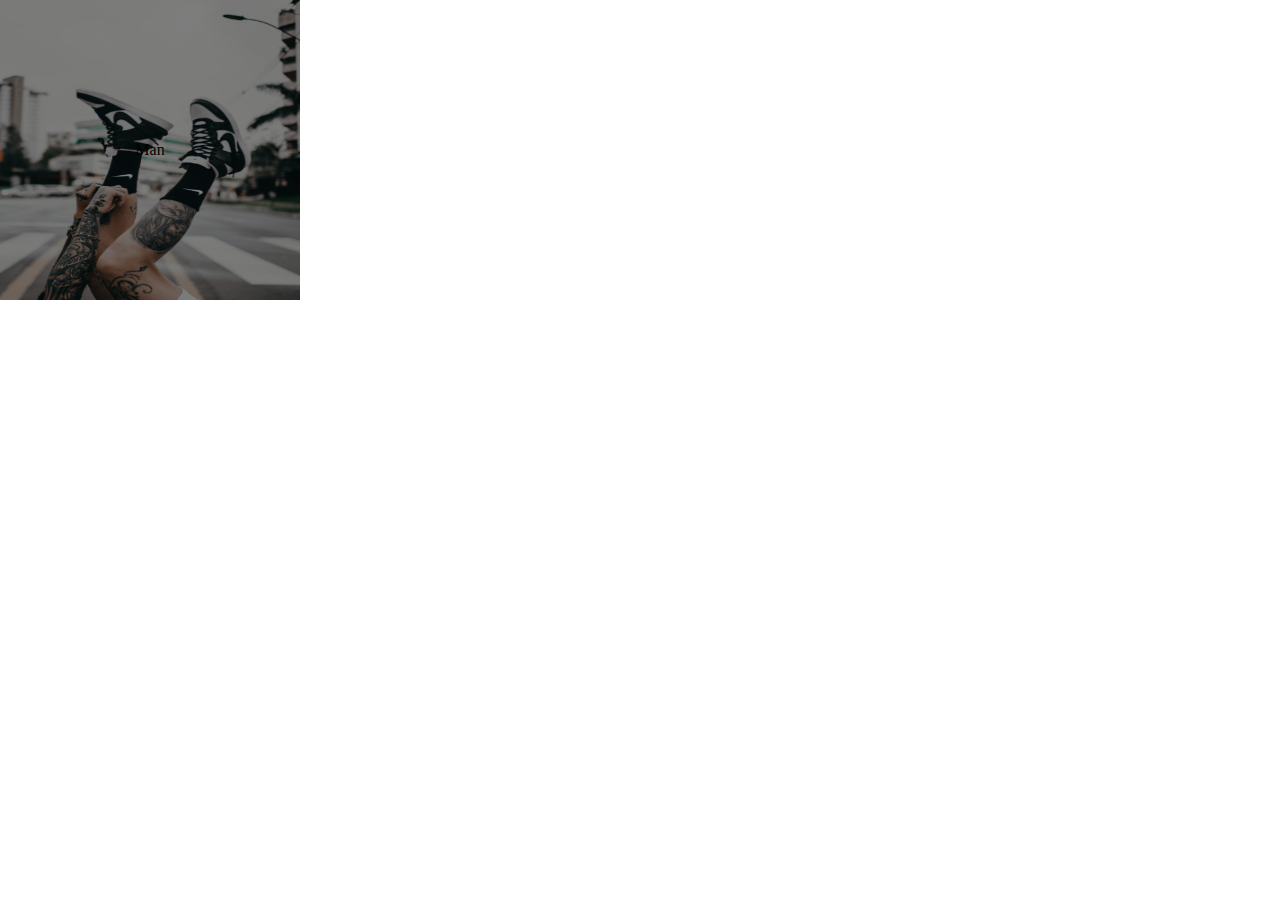
<file: Projectshoe/hihj.html>
<!DOCTYPE html>
<html lang="en">
<head>
    <meta charset="UTF-8">
    <meta name="viewport" content="width=device-width, initial-scale=1.0">
    <title>Document</title>
    <style>
        *{
            padding: 0;
            margin: 0;
        }
        .image-container{
            width: 300px;
            height: 300px;
            position: relative;
        }
          .image-container img{
            width: 100%;
            height: 100%;
          }
        .image-container .text{
            width: 100%;
            height: 100%;
            display: flex;
            justify-content: center;
            align-items: center;
            position: absolute;
            top: 0;
            left: 0;
            opacity: 0;
            transition: all ease .5s;
            background: rgba(0, 0, 0, .5);
            
        }

          .image-container:hover .text{
             opacity: 1;
          }
    </style>
</head>
<body>
    <div class="image-container">
        <img src="./images/nikemen.jpg" alt="Nike Men">
         <p class="text">Man</p>
    </div>
</body>
</html>
</file>
